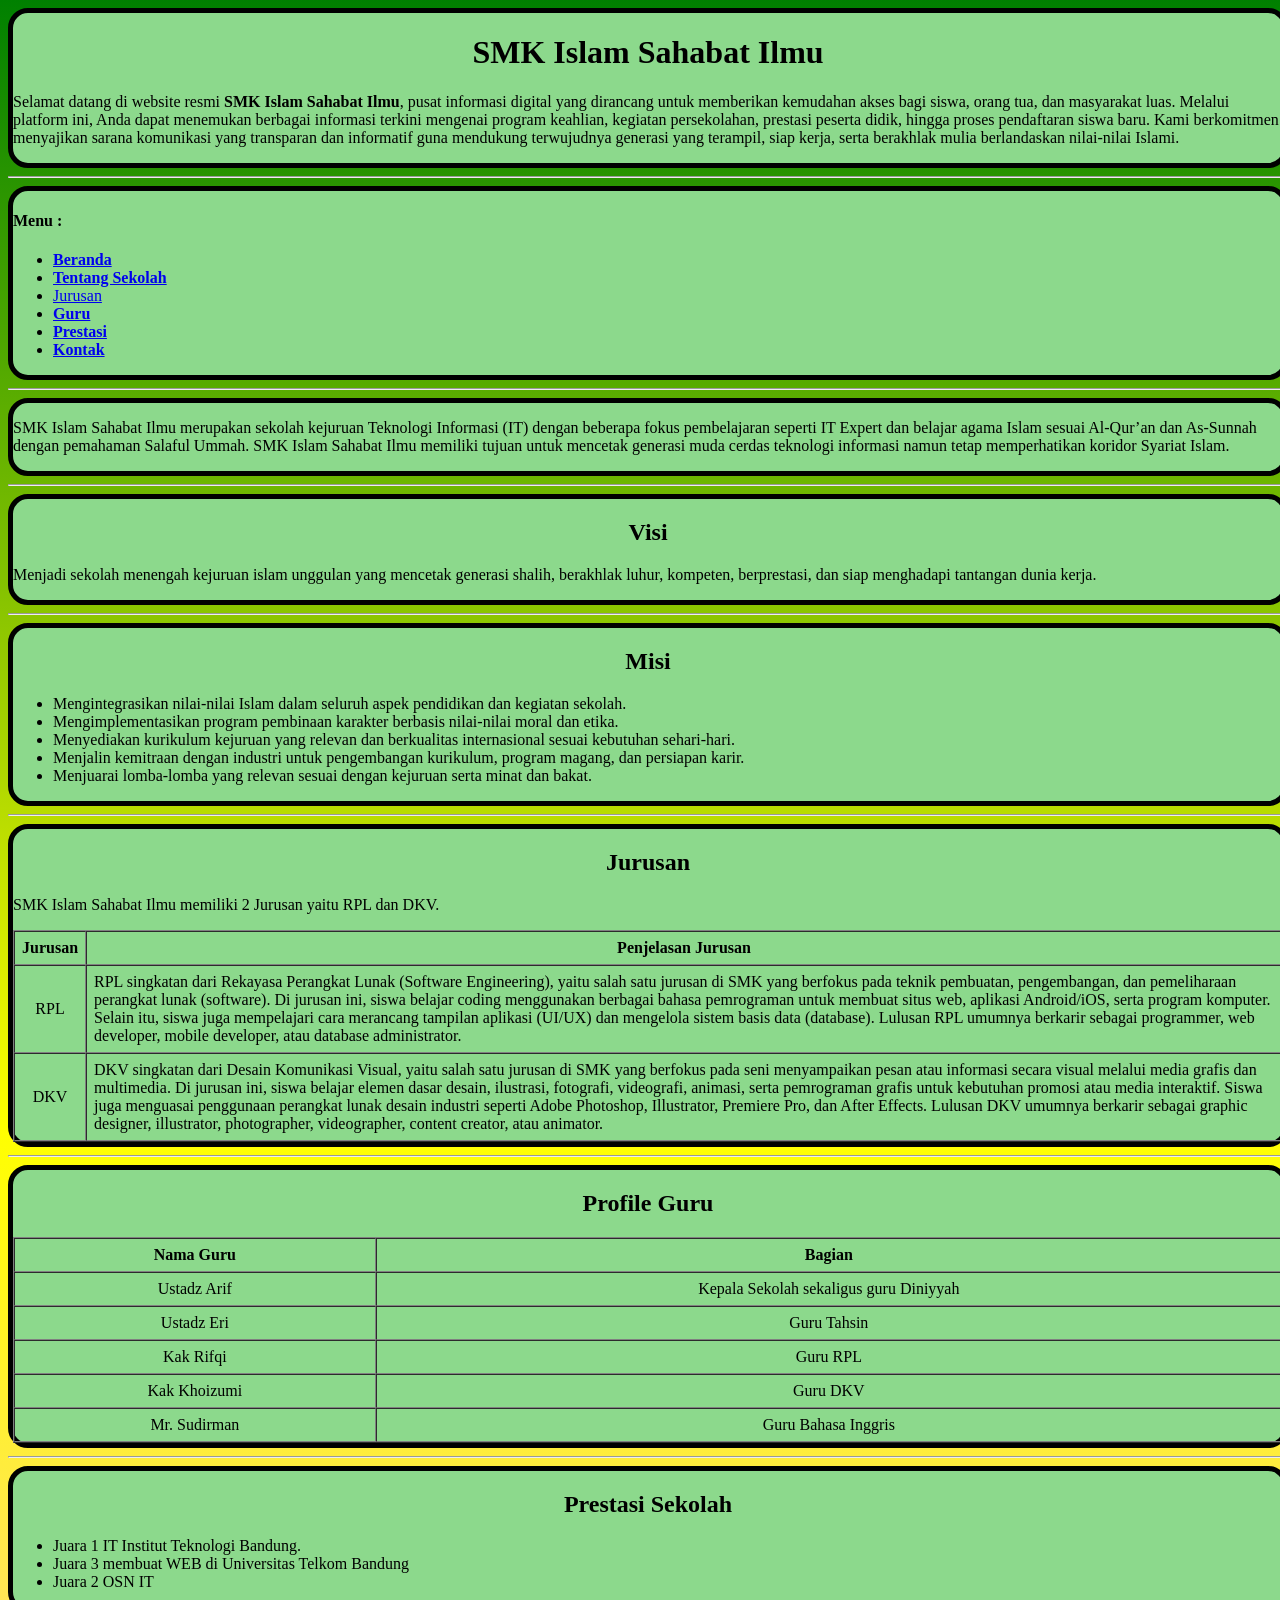
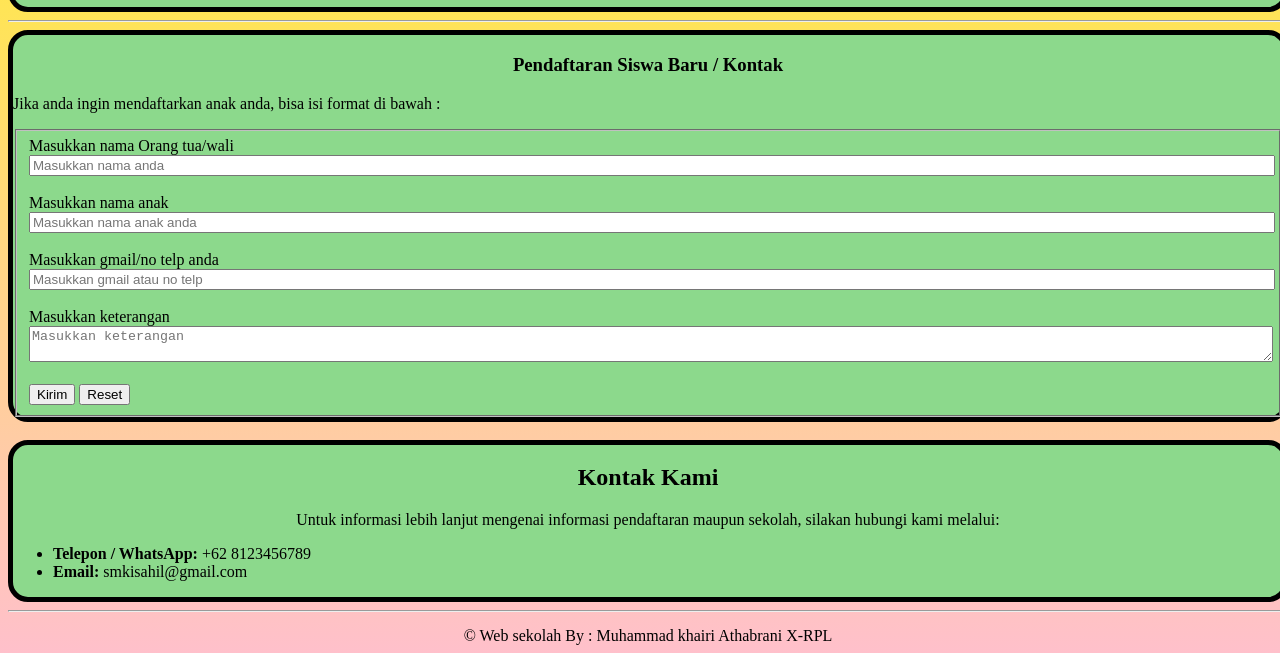
<file: index.html>
<!DOCTYPE html>
<html lang="id">

<head>
    <meta charset="UTF-8">
    <meta name="viewport" content="width=device-width, initial-scale=1.0">
    <title>Tugas SKL</title>
    <link rel="stylesheet" href="style.css">
</head>

<body>

    <header id="beranda" class="a">
        <h1 style="text-align: center;">SMK Islam Sahabat Ilmu</h1>
        <p>Selamat datang di website resmi <strong>SMK Islam Sahabat Ilmu</strong>, pusat informasi digital yang dirancang untuk memberikan kemudahan akses bagi siswa, orang tua, dan masyarakat luas. Melalui platform ini, Anda dapat menemukan berbagai informasi terkini mengenai program keahlian, kegiatan persekolahan, prestasi peserta didik, hingga proses pendaftaran siswa baru. Kami berkomitmen menyajikan sarana komunikasi yang transparan dan informatif guna mendukung terwujudnya generasi yang terampil, siap kerja, serta berakhlak mulia berlandaskan nilai-nilai Islami.</p>
    </header>
    
    <hr>
    
    <header class="b">
        <h4>Menu :</h4>
        <nav>
            <ul>
                <li><a href="#beranda"><strong>Beranda</strong></a></li>
                <li><a href="#tentang"><strong>Tentang Sekolah</strong></a></li>
                <li><a href="#jurusan"><str     ong>Jurusan</strong></a></li>
                <li><a href="#guru"><strong>Guru</strong></a></li>
                <li><a href="#prestasi"><strong>Prestasi</strong></a></li>
                <li><a href="#kontak"><strong>Kontak</strong></a></li>
            </ul>
        </nav>
    </header>

    <hr>

    <section id="tentang">
        <header class="c">
            <p>SMK Islam Sahabat Ilmu merupakan sekolah kejuruan Teknologi Informasi (IT) dengan beberapa fokus pembelajaran seperti IT Expert dan belajar agama Islam sesuai Al-Qur’an dan As-Sunnah dengan pemahaman Salaful Ummah. SMK Islam Sahabat Ilmu memiliki tujuan untuk mencetak generasi muda cerdas teknologi informasi namun tetap memperhatikan koridor Syariat Islam.</p>
        </header>

        <hr>
    
        <header class="d">
            <h1 style="text-align: center;">Visi</h1>
            <p>Menjadi sekolah menengah kejuruan islam unggulan yang mencetak generasi shalih, berakhlak luhur, kompeten, berprestasi, dan siap menghadapi tantangan dunia kerja.</p> 
        </header>

        <hr>

        <header class="e">
            <h1 style="text-align: center;">Misi</h1>
            <ul>
                <li>Mengintegrasikan nilai-nilai Islam dalam seluruh aspek pendidikan dan kegiatan sekolah.</li>
                <li>Mengimplementasikan program pembinaan karakter berbasis nilai-nilai moral dan etika.</li>
                <li>Menyediakan kurikulum kejuruan yang relevan dan berkualitas internasional sesuai kebutuhan sehari-hari.</li>
                <li>Menjalin kemitraan dengan industri untuk pengembangan kurikulum, program magang, dan persiapan karir.</li>
                <li>Menjuarai lomba-lomba yang relevan sesuai dengan kejuruan serta minat dan bakat.</li>
            </ul>
        </header>
    </section>

    <hr>

    <section id="jurusan">
        <header class="f">
            <h1 style="text-align: center;">Jurusan</h1>
            <p>SMK Islam Sahabat Ilmu memiliki 2 Jurusan yaitu RPL dan DKV.</p>
            <table border="1" cellpadding="7" cellspacing="0" style="width: 100%;">
                <thead>
                    <tr>
                        <th>Jurusan</th>
                        <th>Penjelasan Jurusan</th>
                    </tr>
                </thead>
                <tbody>
                    <tr>
                        <td style="text-align: center;">RPL</td>
                        <td>RPL singkatan dari Rekayasa Perangkat Lunak (Software Engineering), yaitu salah satu jurusan di SMK yang berfokus pada teknik pembuatan, pengembangan, dan pemeliharaan perangkat lunak (software). Di jurusan ini, siswa belajar coding menggunakan berbagai bahasa pemrograman untuk membuat situs web, aplikasi Android/iOS, serta program komputer. Selain itu, siswa juga mempelajari cara merancang tampilan aplikasi (UI/UX) dan mengelola sistem basis data (database). Lulusan RPL umumnya berkarir sebagai programmer, web developer, mobile developer, atau database administrator.</td>
                    </tr>
                    <tr>
                        <td style="text-align: center;">DKV</td>
                        <td>DKV singkatan dari Desain Komunikasi Visual, yaitu salah satu jurusan di SMK yang berfokus pada seni menyampaikan pesan atau informasi secara visual melalui media grafis dan multimedia. Di jurusan ini, siswa belajar elemen dasar desain, ilustrasi, fotografi, videografi, animasi, serta pemrograman grafis untuk kebutuhan promosi atau media interaktif. Siswa juga menguasai penggunaan perangkat lunak desain industri seperti Adobe Photoshop, Illustrator, Premiere Pro, dan After Effects. Lulusan DKV umumnya berkarir sebagai graphic designer, illustrator, photographer, videographer, content creator, atau animator.</td>
                    </tr>
                </tbody>
            </table>
        </header>
    </section>

    <hr>

    <section id="guru">
        <header class="g">
            <h1 style="text-align: center;">Profile Guru</h1>
            <table border="1" cellpadding="7" cellspacing="0" style="width: 100%;">
                <thead>
                    <tr>
                        <th>Nama Guru</th>
                        <th>Bagian</th>
                    </tr>
                </thead>
                <tbody>
                    <tr>
                        <td style="text-align: center;">Ustadz Arif</td>
                        <td style="text-align: center;">Kepala Sekolah sekaligus guru Diniyyah</td>
                    </tr>
                    <tr>
                        <td style="text-align: center;">Ustadz Eri</td>
                        <td style="text-align: center;">Guru Tahsin</td>
                    </tr>
                    <tr>
                        <td style="text-align: center;">Kak Rifqi</td>
                        <td style="text-align: center;">Guru RPL</td>
                    </tr>
                    <tr>
                        <td style="text-align: center;">Kak Khoizumi</td>
                        <td style="text-align: center;">Guru DKV</td>
                    </tr>
                    <tr>
                        <td style="text-align: center;">Mr. Sudirman</td>
                        <td style="text-align: center;">Guru Bahasa Inggris</td>
                    </tr>
                </tbody>
            </table>
        </header>
    </section>

    <hr>
    
    <section id="prestasi">
        <header class="h">
            <h1 style="text-align: center;">Prestasi Sekolah</h1>
            <ul>
                <li>Juara 1 IT Institut Teknologi Bandung.</li>
                <li>Juara 3 membuat WEB di Universitas Telkom Bandung</li>
                <li>Juara 2 OSN IT</li>
            </ul>
        </header>
    </section>

    <hr>

    <section id="kontak">
        <header class="i">
            <h3 style="text-align: center;">Pendaftaran Siswa Baru / Kontak</h3>
            <p>Jika anda ingin mendaftarkan anak anda, bisa isi format di bawah :</p>

            <fieldset>
                <form action="#" method="post">
                    <label for="nama_ortu">Masukkan nama Orang tua/wali</label>
                    <br>
                    <input type="text" placeholder="Masukkan nama anda" id="nama_ortu" style="width: 100%;">
                    <br><br>

                    <label for="nama_anak">Masukkan nama anak</label>
                    <br>
                    <input type="text" placeholder="Masukkan nama anak anda" id="nama_anak" style="width: 100%;">
                    <br><br>

                    <label for="contact">Masukkan gmail/no telp anda</label> 
                    <br>
                    <input type="text" id="contact" placeholder="Masukkan gmail atau no telp" style="width: 100%;">
                    <br><br>

                    <label for="keterangan">Masukkan keterangan</label>
                    <br>
                    <textarea name="keterangan" id="keterangan" placeholder="Masukkan keterangan" style="width: 100%;"></textarea>
                    <br><br>

                    <input type="submit" value="Kirim">
                    <input type="reset" value="Reset">
                </form>
            
        </header>
            
        <br>

        <header class="j">
            <h1 style="text-align: center;">Kontak Kami</h1>
            <p style="text-align: center;">Untuk informasi lebih lanjut mengenai informasi pendaftaran maupun sekolah, silakan hubungi kami melalui:</p>
            <ul>
                <li><strong>Telepon / WhatsApp:</strong> +62 8123456789</li>
                <li><strong>Email:</strong> smkisahil@gmail.com</li>
            </ul>
        </header>
    </section>

    <hr>

    <footer style="text-align: center; margin-top: 15px;">&copy; Web sekolah By : Muhammad khairi Athabrani X-RPL</footer>
</body>
</html>
</file>
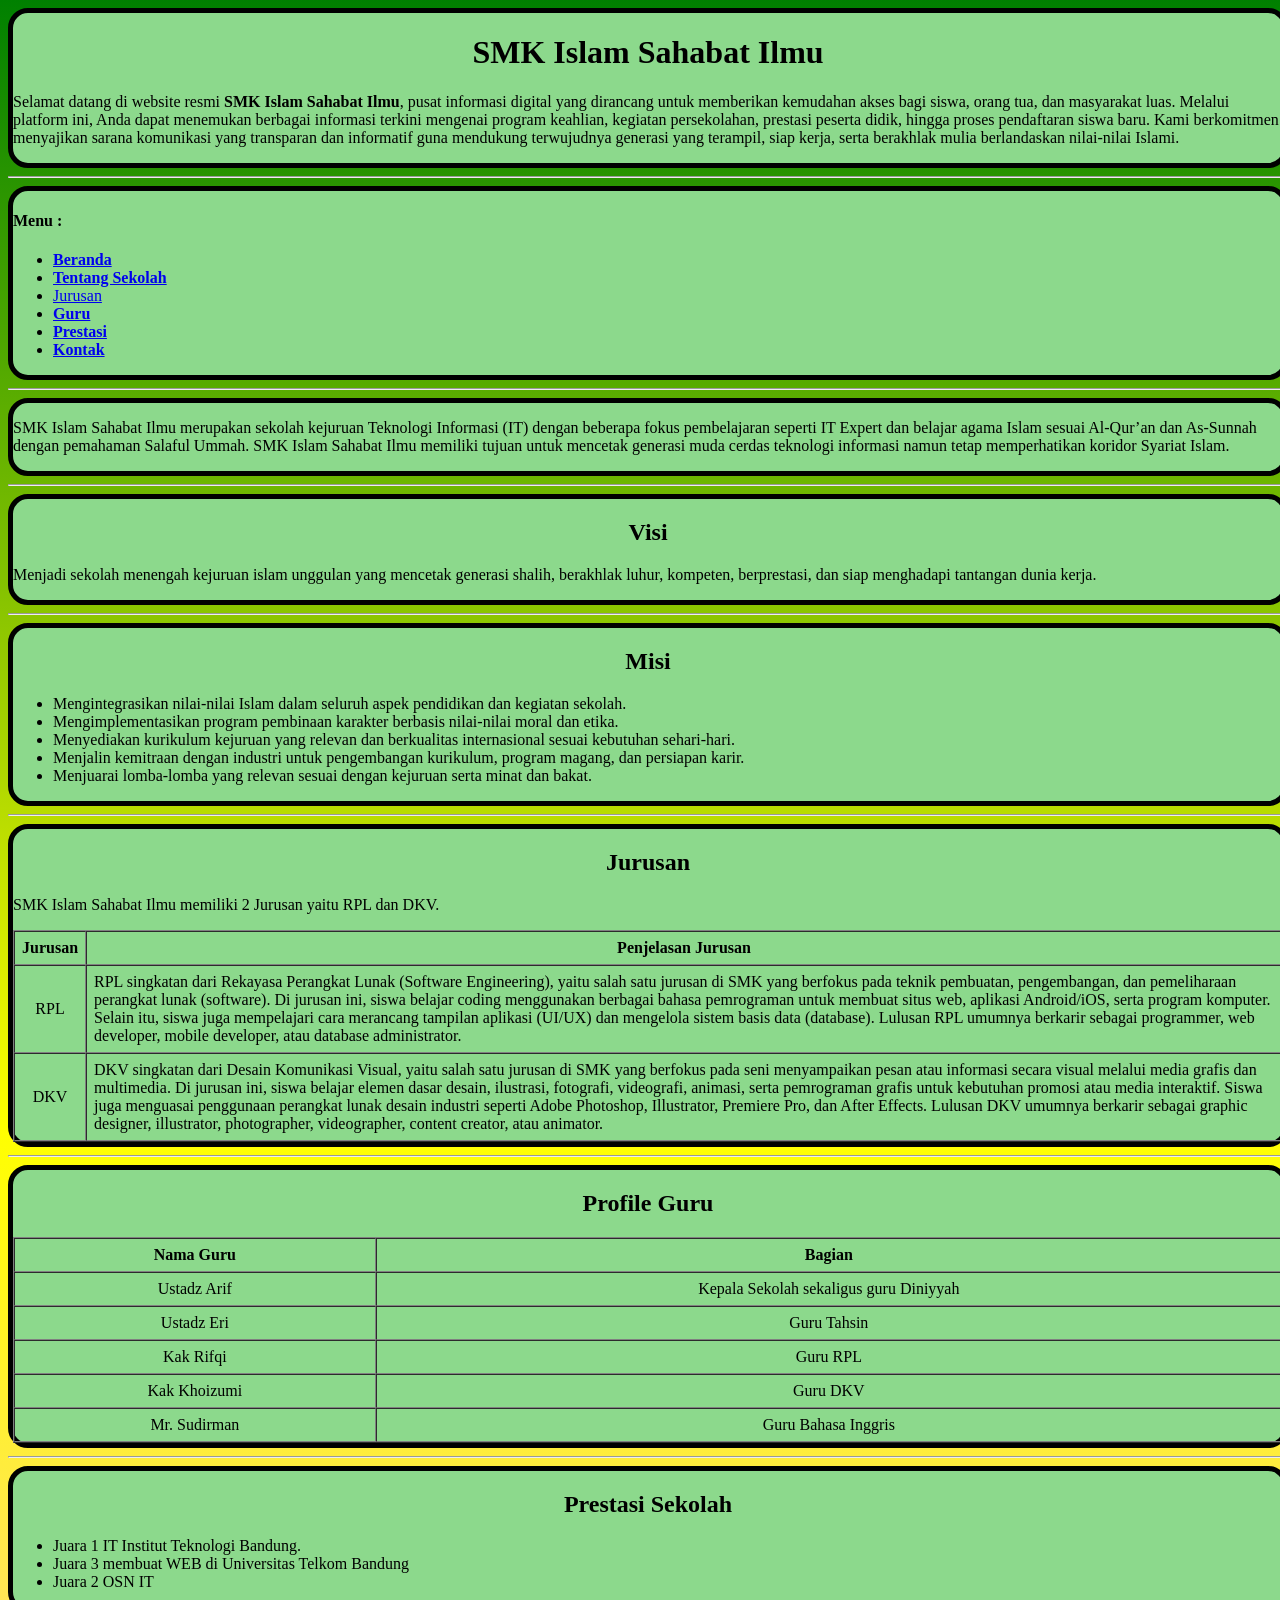
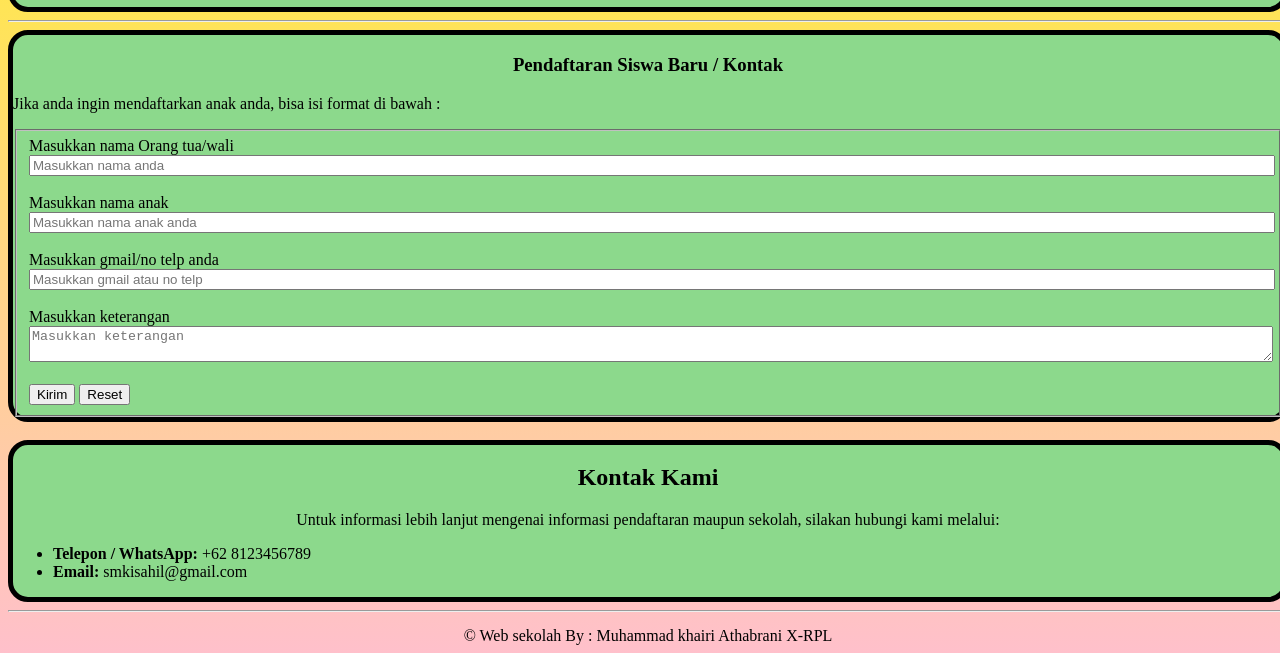
<file: index2.html>
<!DOCTYPE html>
<html lang="id">

<head>
    <meta charset="UTF-8">
    <meta name="viewport" content="width=device-width, initial-scale=1.0">
    <title>Tugas SKL</title>
    <link rel="stylesheet" href="style.css">
</head>

<body>

    <header id="beranda" class="a">
        <h1 style="text-align: center;">SMK Islam Sahabat Ilmu</h1>
        <p>Selamat datang di website resmi <strong>SMK Islam Sahabat Ilmu</strong>, pusat informasi digital yang dirancang untuk memberikan kemudahan akses bagi siswa, orang tua, dan masyarakat luas. Melalui platform ini, Anda dapat menemukan berbagai informasi terkini mengenai program keahlian, kegiatan persekolahan, prestasi peserta didik, hingga proses pendaftaran siswa baru. Kami berkomitmen menyajikan sarana komunikasi yang transparan dan informatif guna mendukung terwujudnya generasi yang terampil, siap kerja, serta berakhlak mulia berlandaskan nilai-nilai Islami.</p>
    </header>
    
    <hr>
    
    <header class="b">
        <h4>Menu :</h4>
        <nav>
            <ul>
                <li><a href="#beranda"><strong>Beranda</strong></a></li>
                <li><a href="#tentang"><strong>Tentang Sekolah</strong></a></li>
                <li><a href="#jurusan"><str     ong>Jurusan</strong></a></li>
                <li><a href="#guru"><strong>Guru</strong></a></li>
                <li><a href="#prestasi"><strong>Prestasi</strong></a></li>
                <li><a href="#kontak"><strong>Kontak</strong></a></li>
            </ul>
        </nav>
    </header>

    <hr>

    <section id="tentang">
        <header class="c">
            <p>SMK Islam Sahabat Ilmu merupakan sekolah kejuruan Teknologi Informasi (IT) dengan beberapa fokus pembelajaran seperti IT Expert dan belajar agama Islam sesuai Al-Qur’an dan As-Sunnah dengan pemahaman Salaful Ummah. SMK Islam Sahabat Ilmu memiliki tujuan untuk mencetak generasi muda cerdas teknologi informasi namun tetap memperhatikan koridor Syariat Islam.</p>
        </header>

        <hr>
    
        <header class="d">
            <h1 style="text-align: center;">Visi</h1>
            <p>Menjadi sekolah menengah kejuruan islam unggulan yang mencetak generasi shalih, berakhlak luhur, kompeten, berprestasi, dan siap menghadapi tantangan dunia kerja.</p> 
        </header>

        <hr>

        <header class="e">
            <h1 style="text-align: center;">Misi</h1>
            <ul>
                <li>Mengintegrasikan nilai-nilai Islam dalam seluruh aspek pendidikan dan kegiatan sekolah.</li>
                <li>Mengimplementasikan program pembinaan karakter berbasis nilai-nilai moral dan etika.</li>
                <li>Menyediakan kurikulum kejuruan yang relevan dan berkualitas internasional sesuai kebutuhan sehari-hari.</li>
                <li>Menjalin kemitraan dengan industri untuk pengembangan kurikulum, program magang, dan persiapan karir.</li>
                <li>Menjuarai lomba-lomba yang relevan sesuai dengan kejuruan serta minat dan bakat.</li>
            </ul>
        </header>
    </section>

    <hr>

    <section id="jurusan">
        <header class="f">
            <h1 style="text-align: center;">Jurusan</h1>
            <p>SMK Islam Sahabat Ilmu memiliki 2 Jurusan yaitu RPL dan DKV.</p>
            <table border="1" cellpadding="7" cellspacing="0" style="width: 100%;">
                <thead>
                    <tr>
                        <th>Jurusan</th>
                        <th>Penjelasan Jurusan</th>
                    </tr>
                </thead>
                <tbody>
                    <tr>
                        <td style="text-align: center;">RPL</td>
                        <td>RPL singkatan dari Rekayasa Perangkat Lunak (Software Engineering), yaitu salah satu jurusan di SMK yang berfokus pada teknik pembuatan, pengembangan, dan pemeliharaan perangkat lunak (software). Di jurusan ini, siswa belajar coding menggunakan berbagai bahasa pemrograman untuk membuat situs web, aplikasi Android/iOS, serta program komputer. Selain itu, siswa juga mempelajari cara merancang tampilan aplikasi (UI/UX) dan mengelola sistem basis data (database). Lulusan RPL umumnya berkarir sebagai programmer, web developer, mobile developer, atau database administrator.</td>
                    </tr>
                    <tr>
                        <td style="text-align: center;">DKV</td>
                        <td>DKV singkatan dari Desain Komunikasi Visual, yaitu salah satu jurusan di SMK yang berfokus pada seni menyampaikan pesan atau informasi secara visual melalui media grafis dan multimedia. Di jurusan ini, siswa belajar elemen dasar desain, ilustrasi, fotografi, videografi, animasi, serta pemrograman grafis untuk kebutuhan promosi atau media interaktif. Siswa juga menguasai penggunaan perangkat lunak desain industri seperti Adobe Photoshop, Illustrator, Premiere Pro, dan After Effects. Lulusan DKV umumnya berkarir sebagai graphic designer, illustrator, photographer, videographer, content creator, atau animator.</td>
                    </tr>
                </tbody>
            </table>
        </header>
    </section>

    <hr>

    <section id="guru">
        <header class="g">
            <h1 style="text-align: center;">Profile Guru</h1>
            <table border="1" cellpadding="7" cellspacing="0" style="width: 100%;">
                <thead>
                    <tr>
                        <th>Nama Guru</th>
                        <th>Bagian</th>
                    </tr>
                </thead>
                <tbody>
                    <tr>
                        <td style="text-align: center;">Ustadz Arif</td>
                        <td style="text-align: center;">Kepala Sekolah sekaligus guru Diniyyah</td>
                    </tr>
                    <tr>
                        <td style="text-align: center;">Ustadz Eri</td>
                        <td style="text-align: center;">Guru Tahsin</td>
                    </tr>
                    <tr>
                        <td style="text-align: center;">Kak Rifqi</td>
                        <td style="text-align: center;">Guru RPL</td>
                    </tr>
                    <tr>
                        <td style="text-align: center;">Kak Khoizumi</td>
                        <td style="text-align: center;">Guru DKV</td>
                    </tr>
                    <tr>
                        <td style="text-align: center;">Mr. Sudirman</td>
                        <td style="text-align: center;">Guru Bahasa Inggris</td>
                    </tr>
                </tbody>
            </table>
        </header>
    </section>

    <hr>
    
    <section id="prestasi">
        <header class="h">
            <h1 style="text-align: center;">Prestasi Sekolah</h1>
            <ul>
                <li>Juara 1 IT Institut Teknologi Bandung.</li>
                <li>Juara 3 membuat WEB di Universitas Telkom Bandung</li>
                <li>Juara 2 OSN IT</li>
            </ul>
        </header>
    </section>

    <hr>

    <section id="kontak">
        <header class="i">
            <h3 style="text-align: center;">Pendaftaran Siswa Baru / Kontak</h3>
            <p>Jika anda ingin mendaftarkan anak anda, bisa isi format di bawah :</p>

            <fieldset>
                <form action="#" method="post">
                    <label for="nama_ortu">Masukkan nama Orang tua/wali</label>
                    <br>
                    <input type="text" placeholder="Masukkan nama anda" id="nama_ortu" style="width: 100%;">
                    <br><br>

                    <label for="nama_anak">Masukkan nama anak</label>
                    <br>
                    <input type="text" placeholder="Masukkan nama anak anda" id="nama_anak" style="width: 100%;">
                    <br><br>

                    <label for="contact">Masukkan gmail/no telp anda</label> 
                    <br>
                    <input type="text" id="contact" placeholder="Masukkan gmail atau no telp" style="width: 100%;">
                    <br><br>

                    <label for="keterangan">Masukkan keterangan</label>
                    <br>
                    <textarea name="keterangan" id="keterangan" placeholder="Masukkan keterangan" style="width: 100%;"></textarea>
                    <br><br>

                    <input type="submit" value="Kirim">
                    <input type="reset" value="Reset">
                </form>
            
        </header>
            
        <br>

        <header class="j">
            <h1 style="text-align: center;">Kontak Kami</h1>
            <p style="text-align: center;">Untuk informasi lebih lanjut mengenai informasi pendaftaran maupun sekolah, silakan hubungi kami melalui:</p>
            <ul>
                <li><strong>Telepon / WhatsApp:</strong> +62 8123456789</li>
                <li><strong>Email:</strong> smkisahil@gmail.com</li>
            </ul>
        </header>
    </section>

    <hr>

    <footer style="text-align: center; margin-top: 15px;">&copy; Web sekolah By : Muhammad khairi Athabrani X-RPL</footer>
</body>
</html>
</file>
<file: style.css>
.a{
    background-color: rgb(140, 217, 140);
    border: 5px solid;
    border-radius: 20px;
    
}

.b{
    background-color: rgb(140, 217, 140);
    border: 5px solid;
    border-radius: 20px;
}

.c{
    background-color: rgb(140, 217, 140);
    border: 5px solid;
    border-radius: 20px;
}

.d{
    background-color: rgb(140, 217, 140);
    border: 5px solid;
    border-radius: 20px;
}

.e{
    background-color: rgb(140, 217, 140);
    border: 5px solid;
    border-radius: 20px;
}

.f{
    background-color: rgb(140, 217, 140);
    border: 5px solid;
    border-radius: 20px;  
}

.g{
    background-color: rgb(140, 217, 140);
    border: 5px solid;
    border-radius: 20px;   
}

.h{
    background-color: rgb(140, 217, 140);
    border: 5px solid;
    border-radius: 20px;   
}

.i{
    background-color: rgb(140, 217, 140);
    border: 5px solid;
    border-radius: 20px;    
}

.j{
    background-color: rgb(140, 217, 140);
    border: 5px solid;
    border-radius: 20px;   
}

body{
    background: linear-gradient(green, yellow, pink);
    background-repeat: no-repeat;
    width: 100%;
    height: 100;
}
</file>
